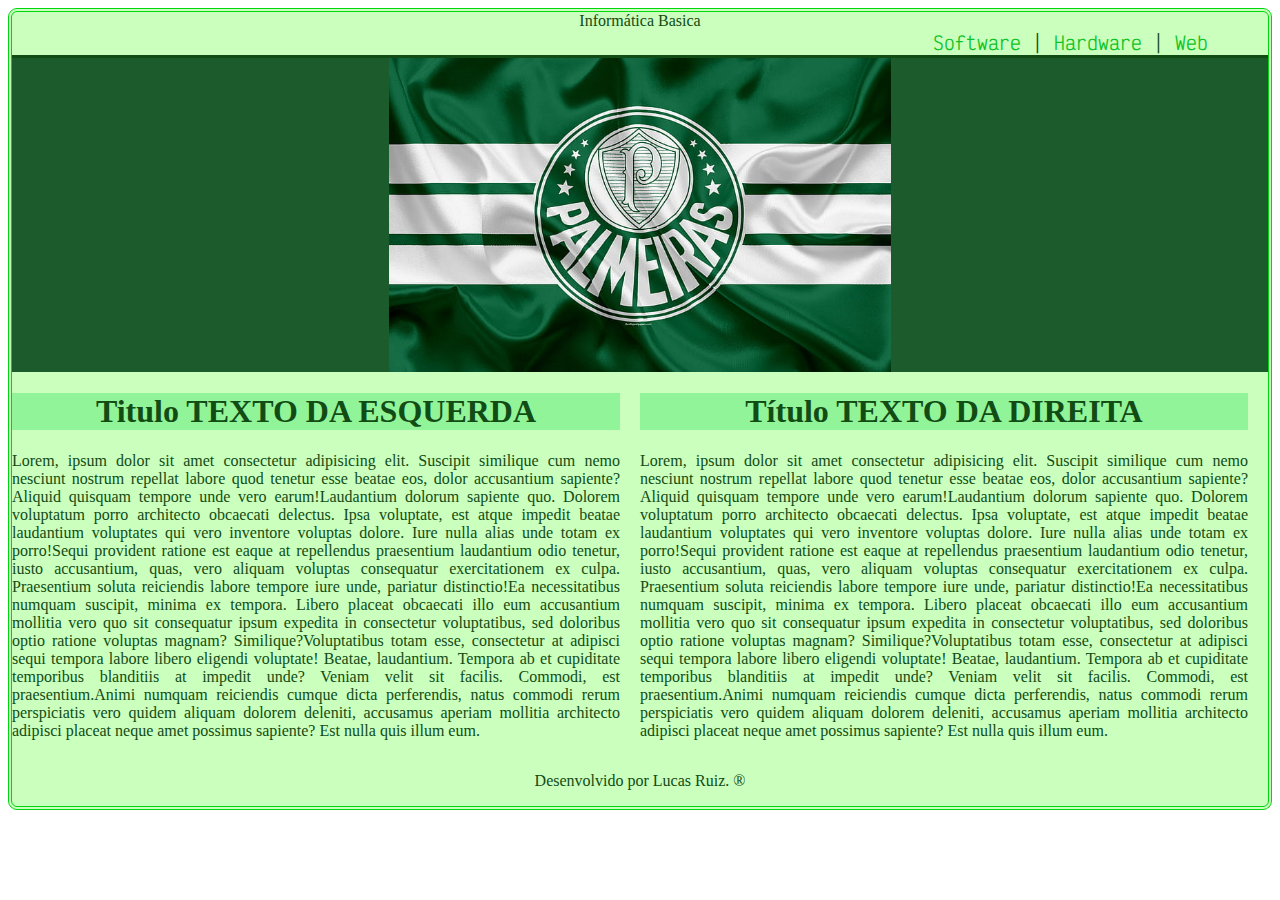
<file: index.html>
<!DOCTYPE html>
<html lang="en">
  <head>
    <meta charset="UTF-8" />
    <meta name="viewport" content="width=device-width, initial-scale=1.0" />
    <title>Informática Basica</title>
    <link rel="stylesheet" href="css/estilo.css">
  </head>
  <body>
    <div class="titulo"
    <h1>Informática Basica</h1>
  </hr>
    <div id="meu_menu" ><!-- abrindo codigo do menu -->
<a href="software.html">Software&nbsp;</a>|
<a href="hardware.html">Hardware&nbsp;</a>|
<a href="web.html">Web</a>
  </div><!-- fechando codigo do menu -->
  <div id="fundo">
    <img src="img/palmeiras.jpg" alt="Escudo do Monstro">
  </div>

  <main>

  <div class="master"> <!-- COMEÇANDO CONTAINER PRINCIPAL -->
<div class="col_esquerda"> <!-- INICIO DA COLUNA ESQUERDA -->
    <div class="titulo_col">
       <h1>Titulo TEXTO DA ESQUERDA</h1>
     </div>
     <p><span>Lorem, ipsum dolor sit amet consectetur adipisicing elit. Suscipit similique cum nemo nesciunt nostrum repellat labore quod tenetur esse beatae eos, dolor accusantium sapiente? Aliquid quisquam tempore unde vero earum!</span><span>Laudantium dolorum sapiente quo. Dolorem voluptatum porro architecto obcaecati delectus. Ipsa voluptate, est atque impedit beatae laudantium voluptates qui vero inventore voluptas dolore. Iure nulla alias unde totam ex porro!</span><span>Sequi provident ratione est eaque at repellendus praesentium laudantium odio tenetur, iusto accusantium, quas, vero aliquam voluptas consequatur exercitationem ex culpa. Praesentium soluta reiciendis labore tempore iure unde, pariatur distinctio!</span><span>Ea necessitatibus numquam suscipit, minima ex tempora. Libero placeat obcaecati illo eum accusantium mollitia vero quo sit consequatur ipsum expedita in consectetur voluptatibus, sed doloribus optio ratione voluptas magnam? Similique?</span><span>Voluptatibus totam esse, consectetur at adipisci sequi tempora labore libero eligendi voluptate! Beatae, laudantium. Tempora ab et cupiditate temporibus blanditiis at impedit unde? Veniam velit sit facilis. Commodi, est praesentium.</span><span>Animi numquam reiciendis cumque dicta perferendis, natus commodi rerum perspiciatis vero quidem aliquam dolorem deleniti, accusamus aperiam mollitia architecto adipisci placeat neque amet possimus sapiente? Est nulla quis illum eum.</span></p>
     
    </div> <!-- FECHANDO COLUNA DA ESQUERDA -->
    <div class="col_direita"> <!-- INICIO DA COLUNA DIREITA-->
      <div class="titulo_col">
         <h1>Título TEXTO DA DIREITA</h1>
       </div>
       <p><span>Lorem, ipsum dolor sit amet consectetur adipisicing elit. Suscipit similique cum nemo nesciunt nostrum repellat labore quod tenetur esse beatae eos, dolor accusantium sapiente? Aliquid quisquam tempore unde vero earum!</span><span>Laudantium dolorum sapiente quo. Dolorem voluptatum porro architecto obcaecati delectus. Ipsa voluptate, est atque impedit beatae laudantium voluptates qui vero inventore voluptas dolore. Iure nulla alias unde totam ex porro!</span><span>Sequi provident ratione est eaque at repellendus praesentium laudantium odio tenetur, iusto accusantium, quas, vero aliquam voluptas consequatur exercitationem ex culpa. Praesentium soluta reiciendis labore tempore iure unde, pariatur distinctio!</span><span>Ea necessitatibus numquam suscipit, minima ex tempora. Libero placeat obcaecati illo eum accusantium mollitia vero quo sit consequatur ipsum expedita in consectetur voluptatibus, sed doloribus optio ratione voluptas magnam? Similique?</span><span>Voluptatibus totam esse, consectetur at adipisci sequi tempora labore libero eligendi voluptate! Beatae, laudantium. Tempora ab et cupiditate temporibus blanditiis at impedit unde? Veniam velit sit facilis. Commodi, est praesentium.</span><span>Animi numquam reiciendis cumque dicta perferendis, natus commodi rerum perspiciatis vero quidem aliquam dolorem deleniti, accusamus aperiam mollitia architecto adipisci placeat neque amet possimus sapiente? Est nulla quis illum eum.</span></p>
       
      </div> <!-- FECHANDO COLUNA DA DIREITA -->
  </div> <!-- FECHANDO CONTEINER PRINCIPAL -->
  </main>

  <footer>  <!-- ABRINDO TAG DO RODAPÉ -->

  <div class="rodape">
    <center>
    
      <p>Desenvolvido por Lucas Ruiz. ® </p>

</footer> <!-- fechando a tag do rodape -->
      
    </center>
  </div>

  </body>
</html>
</file>
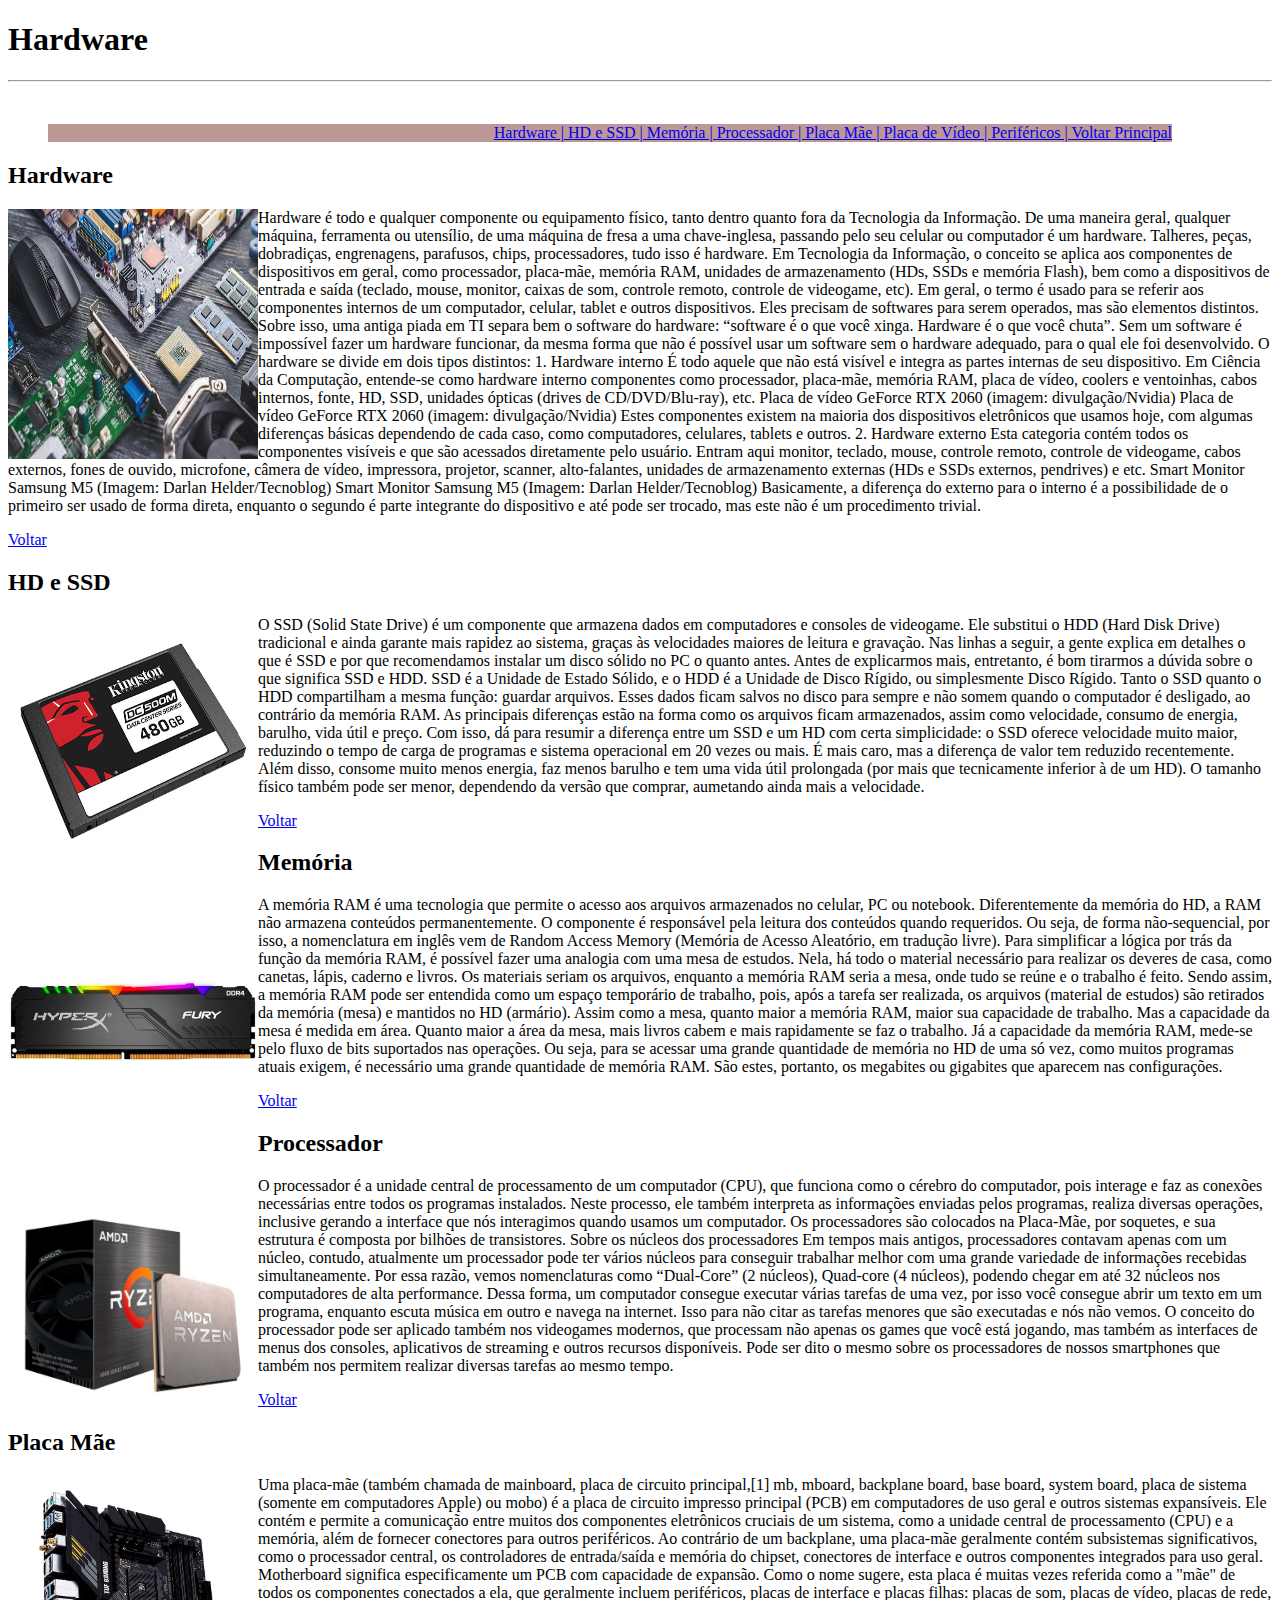
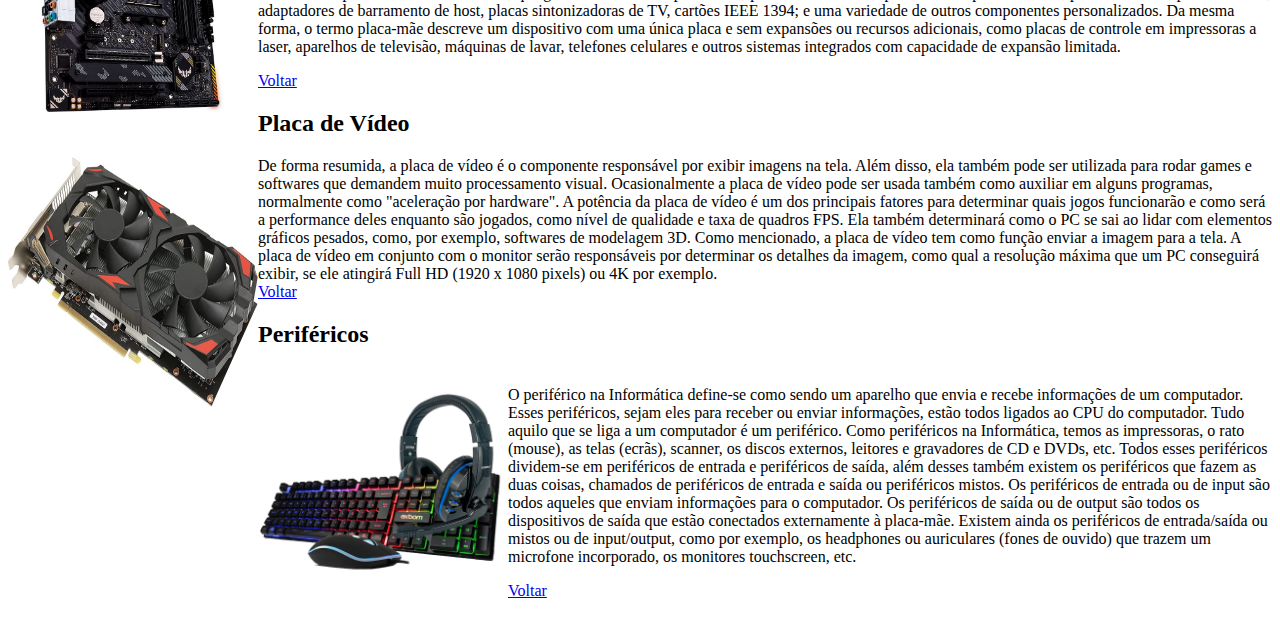
<file: hardware.html>
<!DOCTYPE html>
<html lang="pt-br">
  <head>
    <meta charset="UTF-8" />
    <meta name="viewport" content="width=device-width, initial-scale=1.0" />
    <title>Hardware</title>
  </head>
  <body>
    <h1>Hardware</h1>
    <hr />
    <br />
    <ul>
  <div align="right" style="margin-right: 100px;background-color: #be9797;">
  <a href="#hardware"</a>Hardware | </a>
  <a href="#hdssd"</a>HD e SSD | </a>
  <a href="#memoria"</a>Memória | </a>
  <a href="#processador"</a>Processador | </a>
  <a href="#placamae"</a>Placa Mãe | </a>
  <a href="#placadevideo"</a>Placa de Vídeo | </a>
  <a href="#perifericos"</a>Periféricos | </a>
  <a href="index.html"</a>Voltar Principal</a>
    </ul>
    <section>
      <article id="hardware">
        <h2>Hardware</h2>
        <p>
          <img src="img/hardware.jpg" alt="Componentes de Hardware" width="250" height="250" align="left"
          <br>
          Hardware é todo e qualquer componente ou equipamento físico, tanto
          dentro quanto fora da Tecnologia da Informação. De uma maneira geral,
          qualquer máquina, ferramenta ou utensílio, de uma máquina de fresa a
          uma chave-inglesa, passando pelo seu celular ou computador é um
          hardware. Talheres, peças, dobradiças, engrenagens, parafusos, chips,
          processadores, tudo isso é hardware. Em Tecnologia da Informação, o
          conceito se aplica aos componentes de dispositivos em geral, como
          processador, placa-mãe, memória RAM, unidades de armazenamento (HDs,
          SSDs e memória Flash), bem como a dispositivos de entrada e saída
          (teclado, mouse, monitor, caixas de som, controle remoto, controle de
          videogame, etc). Em geral, o termo é usado para se referir aos
          componentes internos de um computador, celular, tablet e outros
          dispositivos. Eles precisam de softwares para serem operados, mas são
          elementos distintos. Sobre isso, uma antiga piada em TI separa bem o
          software do hardware: “software é o que você xinga. Hardware é o que
          você chuta”. Sem um software é impossível fazer um hardware funcionar,
          da mesma forma que não é possível usar um software sem o hardware
          adequado, para o qual ele foi desenvolvido. O hardware se divide em
          dois tipos distintos: 1. Hardware interno É todo aquele que não está
          visível e integra as partes internas de seu dispositivo. Em Ciência da
          Computação, entende-se como hardware interno componentes como
          processador, placa-mãe, memória RAM, placa de vídeo, coolers e
          ventoinhas, cabos internos, fonte, HD, SSD, unidades ópticas (drives
          de CD/DVD/Blu-ray), etc. Placa de vídeo GeForce RTX 2060 (imagem:
          divulgação/Nvidia) Placa de vídeo GeForce RTX 2060 (imagem:
          divulgação/Nvidia) Estes componentes existem na maioria dos
          dispositivos eletrônicos que usamos hoje, com algumas diferenças
          básicas dependendo de cada caso, como computadores, celulares, tablets
          e outros. 2. Hardware externo Esta categoria contém todos os
          componentes visíveis e que são acessados diretamente pelo usuário.
          Entram aqui monitor, teclado, mouse, controle remoto, controle de
          videogame, cabos externos, fones de ouvido, microfone, câmera de
          vídeo, impressora, projetor, scanner, alto-falantes, unidades de
          armazenamento externas (HDs e SSDs externos, pendrives) e etc. Smart
          Monitor Samsung M5 (Imagem: Darlan Helder/Tecnoblog) Smart Monitor
          Samsung M5 (Imagem: Darlan Helder/Tecnoblog) Basicamente, a diferença
          do externo para o interno é a possibilidade de o primeiro ser usado de
          forma direta, enquanto o segundo é parte integrante do dispositivo e
          até pode ser trocado, mas este não é um procedimento trivial.
        </br>
        </p>
        <a href="#">Voltar</a>
      </article>
    </section>
    <section>
      <article id="hdssd">
        <h2>HD e SSD</h2>
        <p>
          <img src="img/ssd.jpg" alt="SSD" width="250" height="250" align="left"
          <br>
          O SSD (Solid State Drive) é um componente que armazena dados em
          computadores e consoles de videogame. Ele substitui o HDD (Hard Disk
          Drive) tradicional e ainda garante mais rapidez ao sistema, graças às
          velocidades maiores de leitura e gravação. Nas linhas a seguir, a
          gente explica em detalhes o que é SSD e por que recomendamos instalar
          um disco sólido no PC o quanto antes. Antes de explicarmos mais,
          entretanto, é bom tirarmos a dúvida sobre o que significa SSD e HDD.
          SSD é a Unidade de Estado Sólido, e o HDD é a Unidade de Disco Rígido,
          ou simplesmente Disco Rígido. Tanto o SSD quanto o HDD compartilham a
          mesma função: guardar arquivos. Esses dados ficam salvos no disco para
          sempre e não somem quando o computador é desligado, ao contrário da
          memória RAM. As principais diferenças estão na forma como os arquivos
          ficam armazenados, assim como velocidade, consumo de energia, barulho,
          vida útil e preço. Com isso, dá para resumir a diferença entre um SSD
          e um HD com certa simplicidade: o SSD oferece velocidade muito maior,
          reduzindo o tempo de carga de programas e sistema operacional em 20
          vezes ou mais. É mais caro, mas a diferença de valor tem reduzido
          recentemente. Além disso, consome muito menos energia, faz menos
          barulho e tem uma vida útil prolongada (por mais que tecnicamente
          inferior à de um HD). O tamanho físico também pode ser menor,
          dependendo da versão que comprar, aumetando ainda mais a velocidade.
        </br>
        </p>
        <a href="#">Voltar</a>
      </article>
    </section>
    <section>
      <article id="memoria">
        <h2>Memória</h2>
        <p>
          <img src="img/memoria ram.jpg" alt="Memória RAM" width="250" height="250" align="left"
          <br>
          A memória RAM é uma tecnologia que permite o acesso aos arquivos
          armazenados no celular, PC ou notebook. Diferentemente da memória do
          HD, a RAM não armazena conteúdos permanentemente. O componente é
          responsável pela leitura dos conteúdos quando requeridos. Ou seja, de
          forma não-sequencial, por isso, a nomenclatura em inglês vem de Random
          Access Memory (Memória de Acesso Aleatório, em tradução livre). Para
          simplificar a lógica por trás da função da memória RAM, é possível
          fazer uma analogia com uma mesa de estudos. Nela, há todo o material
          necessário para realizar os deveres de casa, como canetas, lápis,
          caderno e livros. Os materiais seriam os arquivos, enquanto a memória
          RAM seria a mesa, onde tudo se reúne e o trabalho é feito. Sendo
          assim, a memória RAM pode ser entendida como um espaço temporário de
          trabalho, pois, após a tarefa ser realizada, os arquivos (material de
          estudos) são retirados da memória (mesa) e mantidos no HD (armário).
          Assim como a mesa, quanto maior a memória RAM, maior sua capacidade de
          trabalho. Mas a capacidade da mesa é medida em área. Quanto maior a
          área da mesa, mais livros cabem e mais rapidamente se faz o trabalho.
          Já a capacidade da memória RAM, mede-se pelo fluxo de bits suportados
          nas operações. Ou seja, para se acessar uma grande quantidade de
          memória no HD de uma só vez, como muitos programas atuais exigem, é
          necessário uma grande quantidade de memória RAM. São estes, portanto,
          os megabites ou gigabites que aparecem nas configurações.
        </br>
        </p>
        <a href="#">Voltar</a>
      </article>
    </section>
    <section>
      <article id="processador">
        <h2>Processador</h2>
        <p>
          <img src="img/processaodr.png" alt="Processador" width="250" height="250" align="left"
          <br>
          O processador é a unidade central de processamento de um computador
          (CPU), que funciona como o cérebro do computador, pois interage e faz
          as conexões necessárias entre todos os programas instalados. Neste
          processo, ele também interpreta as informações enviadas pelos
          programas, realiza diversas operações, inclusive gerando a interface
          que nós interagimos quando usamos um computador. Os processadores são
          colocados na Placa-Mãe, por soquetes, e sua estrutura é composta por
          bilhões de transistores. Sobre os núcleos dos processadores Em tempos
          mais antigos, processadores contavam apenas com um núcleo, contudo,
          atualmente um processador pode ter vários núcleos para conseguir
          trabalhar melhor com uma grande variedade de informações recebidas
          simultaneamente. Por essa razão, vemos nomenclaturas como “Dual-Core”
          (2 núcleos), Quad-core (4 núcleos), podendo chegar em até 32 núcleos
          nos computadores de alta performance. Dessa forma, um computador
          consegue executar várias tarefas de uma vez, por isso você consegue
          abrir um texto em um programa, enquanto escuta música em outro e
          navega na internet. Isso para não citar as tarefas menores que são
          executadas e nós não vemos. O conceito do processador pode ser
          aplicado também nos videogames modernos, que processam não apenas os
          games que você está jogando, mas também as interfaces de menus dos
          consoles, aplicativos de streaming e outros recursos disponíveis. Pode
          ser dito o mesmo sobre os processadores de nossos smartphones que
          também nos permitem realizar diversas tarefas ao mesmo tempo.
        </br>
        </p>
        <a href="#">Voltar</a>
      </article>
    </section>
    <section>
      <article id="placamae">
        <h2>Placa Mãe</h2>
        <p>
          <img src="img/placa mae.jpg" alt="Placa Mãe" width="250" height="250" align="left"
          <br>
          Uma placa-mãe (também chamada de mainboard, placa de circuito
          principal,[1] mb, mboard, backplane board, base board, system board,
          placa de sistema (somente em computadores Apple) ou mobo) é a placa de
          circuito impresso principal (PCB) em computadores de uso geral e
          outros sistemas expansíveis. Ele contém e permite a comunicação entre
          muitos dos componentes eletrônicos cruciais de um sistema, como a
          unidade central de processamento (CPU) e a memória, além de fornecer
          conectores para outros periféricos. Ao contrário de um backplane, uma
          placa-mãe geralmente contém subsistemas significativos, como o
          processador central, os controladores de entrada/saída e memória do
          chipset, conectores de interface e outros componentes integrados para
          uso geral. Motherboard significa especificamente um PCB com capacidade
          de expansão. Como o nome sugere, esta placa é muitas vezes referida
          como a "mãe" de todos os componentes conectados a ela, que geralmente
          incluem periféricos, placas de interface e placas filhas: placas de
          som, placas de vídeo, placas de rede, adaptadores de barramento de
          host, placas sintonizadoras de TV, cartões IEEE 1394; e uma variedade
          de outros componentes personalizados. Da mesma forma, o termo
          placa-mãe descreve um dispositivo com uma única placa e sem expansões
          ou recursos adicionais, como placas de controle em impressoras a
          laser, aparelhos de televisão, máquinas de lavar, telefones celulares
          e outros sistemas integrados com capacidade de expansão limitada.
        </br>
        </p>
        <a href="#">Voltar</a>
      </article>
    </section>
    <section>
      <article id="placadevideo">
        <h2>Placa de Vídeo</h2>
        <p>
          <img src="img/placa de video.jpg" alt="Placa de Vídeo" width="250" height="250" align="left"
          <br>
          De forma resumida, a placa de vídeo é o componente responsável por
          exibir imagens na tela. Além disso, ela também pode ser utilizada para
          rodar games e softwares que demandem muito processamento visual.
          Ocasionalmente a placa de vídeo pode ser usada também como auxiliar em
          alguns programas, normalmente como "aceleração por hardware". A
          potência da placa de vídeo é um dos principais fatores para determinar
          quais jogos funcionarão e como será a performance deles enquanto são
          jogados, como nível de qualidade e taxa de quadros FPS. Ela também
          determinará como o PC se sai ao lidar com elementos gráficos pesados,
          como, por exemplo, softwares de modelagem 3D. Como mencionado, a placa
          de vídeo tem como função enviar a imagem para a tela. A placa de vídeo
          em conjunto com o monitor serão responsáveis por determinar os
          detalhes da imagem, como qual a resolução máxima que um PC conseguirá
          exibir, se ele atingirá Full HD (1920 x 1080 pixels) ou 4K por
          exemplo.
        <br>
        <a href="#">Voltar</a>
        </p>
        
      </article>
    </section>
    <section>
      <p>
      <article id="perifericos">
        <h2>Periféricos</h2>
        <br>
      
          <img src="img/perifericos.jpg" alt="Periféricos de Computador" width="250" height="250" align="left"
         
          <p>O periférico na Informática define-se como sendo um aparelho que envia
          e recebe informações de um computador. Esses periféricos, sejam eles
          para receber ou enviar informações, estão todos ligados ao CPU do
          computador. Tudo aquilo que se liga a um computador é um periférico.
          Como periféricos na Informática, temos as impressoras, o rato (mouse),
          as telas (ecrãs), scanner, os discos externos, leitores e gravadores
          de CD e DVDs, etc. Todos esses periféricos dividem-se em periféricos
          de entrada e periféricos de saída, além desses também existem os
          periféricos que fazem as duas coisas, chamados de periféricos de
          entrada e saída ou periféricos mistos. Os periféricos de entrada ou de
          input são todos aqueles que enviam informações para o computador. Os
          periféricos de saída ou de output são todos os dispositivos de saída
          que estão conectados externamente à placa-mãe. Existem ainda os
          periféricos de entrada/saída ou mistos ou de input/output, como por
          exemplo, os headphones ou auriculares (fones de ouvido) que trazem um
          microfone incorporado, os monitores touchscreen, etc.
        </p>
        <a href="#">Voltar</a>
      </article>
      </p>
    </section>
  </body>
</html>
</file>
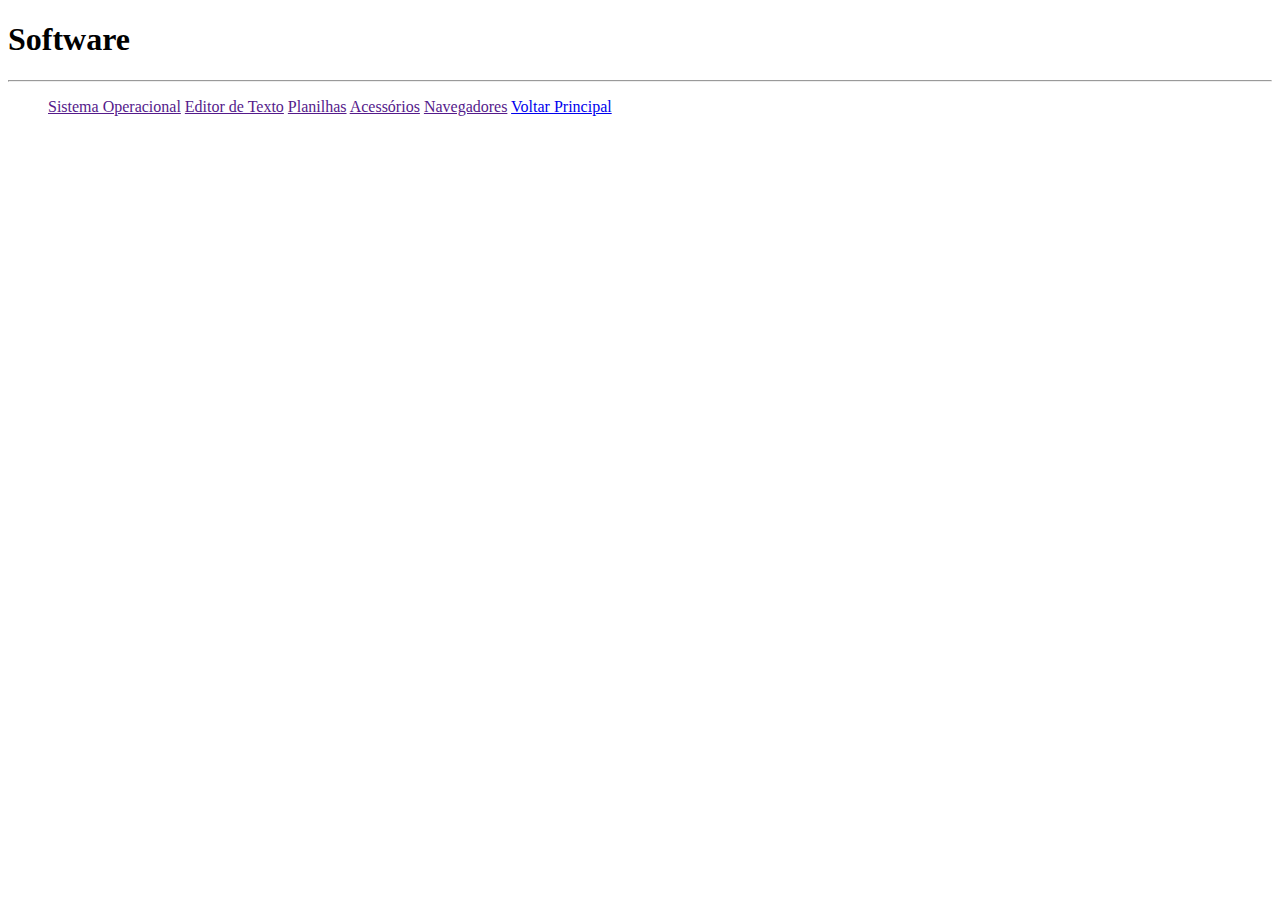
<file: software.html>
<!DOCTYPE html>
<html lang="en">
  <head>
    <meta charset="UTF-8" />
    <meta name="viewport" content="width=device-width, initial-scale=1.0" />
    <title>Document</title>
  </head>
  <body>
    <h1>Software</h1>
    <hr />
    <ul>
      <div align="right" style="margin-right: 100px;background-color: #be9797"></div>
      <a href="">Sistema Operacional</a></li>
      <a href="">Editor de Texto</a></li>
      <a href="">Planilhas</a></li>
      <a href="">Acessórios</a></li>
      <a href="">Navegadores</a></li>
      <a href="index.html">Voltar Principal</a></li>
    </ul>
    
    <section>
      <article>
        <h2></h2>
      </article>
    </section>
    <section>
      <article>
        <h2></h2>
      </article>
    </section>
    <section>
      <article>
        <h2></h2>
      </article>
    </section>
    <section>
      <article>
        <h2></h2>
      </article>
    </section>
    <section>
      <article>
        <h2></h2>
      </article>
    </section>
    <section>
      <article>
        <h2></h2>
      </article>
    </section>
  </body>
</html>
</file>
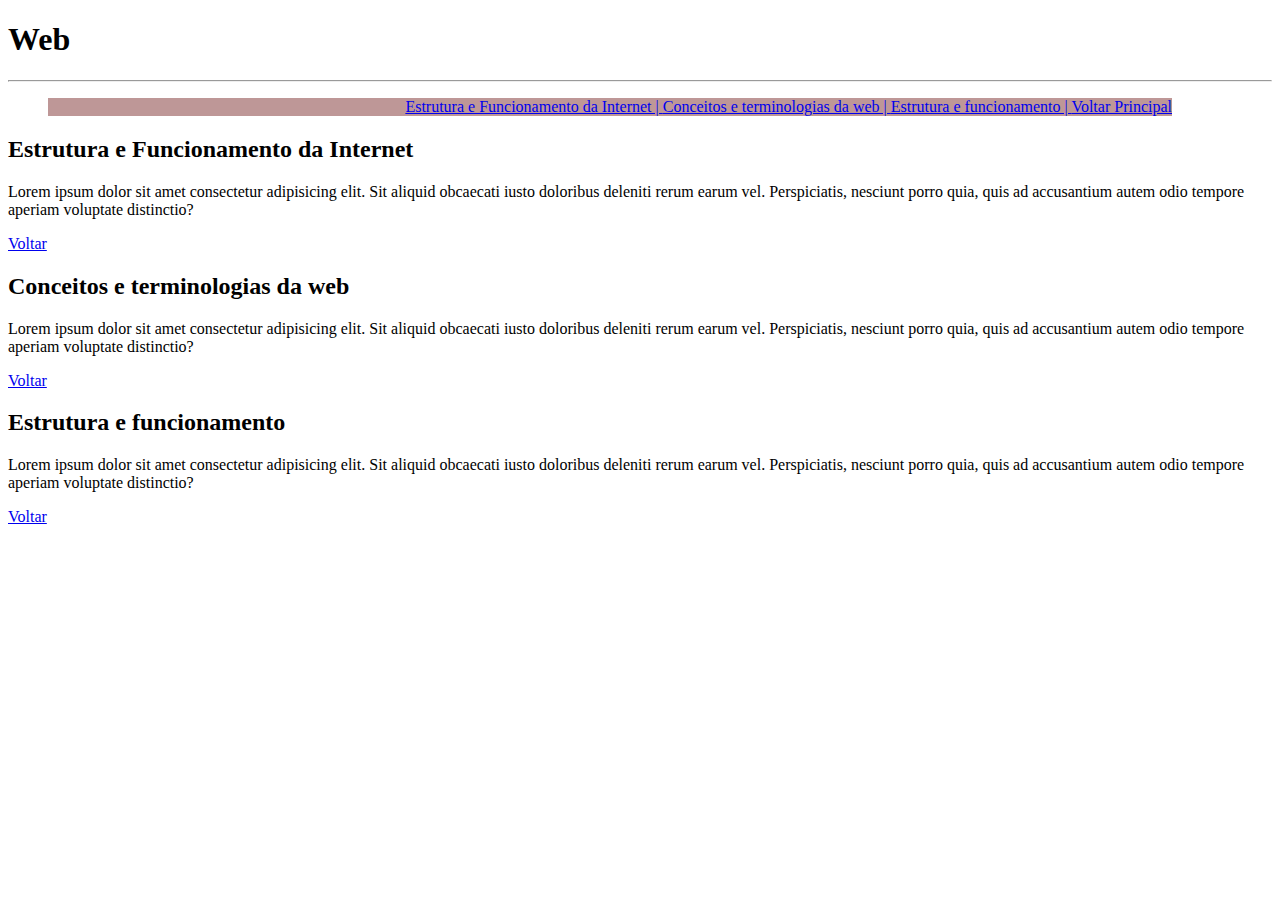
<file: web.html>
<!DOCTYPE html>
<html lang="en">
  <head>
    <meta charset="UTF-8" />
    <meta name="viewport" content="width=device-width, initial-scale=1.0" />
    <title>Document</title>
  </head>
  <body>
    <h1>Web</h1>
    <hr />
    <ul>
      <div align="right" style="margin-right: 100px;background-color: #be9797">
    <a href="#internet">Estrutura e Funcionamento da Internet | </a></li>
    <a href="#terminologias">Conceitos e terminologias da web | </a></li>
    <a href="#estrutura">Estrutura e funcionamento | </a></li>
    <a href="index.html">Voltar Principal</a></li>
    </ul>
    <section>
      <article id="internet">
        <h2>Estrutura e Funcionamento da Internet</h2>
        <p>
          <span>
            Lorem ipsum dolor sit amet consectetur adipisicing elit. Sit aliquid
            obcaecati iusto doloribus deleniti rerum earum vel. Perspiciatis,
            nesciunt porro quia, quis ad accusantium autem odio tempore aperiam
            voluptate distinctio?
          </span>
        </p>
        <a href="#">Voltar</a>
      </article>
    </section>
    <section>
      <article id="terminologias">
        <h2>Conceitos e terminologias da web</h2>
        <p>
          <span>
            Lorem ipsum dolor sit amet consectetur adipisicing elit. Sit aliquid
            obcaecati iusto doloribus deleniti rerum earum vel. Perspiciatis,
            nesciunt porro quia, quis ad accusantium autem odio tempore aperiam
            voluptate distinctio?
          </span>
        </p>
        <a href="#">Voltar</a>
      </article>
    </section>
    <section>
      <article id="estrutura">
        <h2>Estrutura e funcionamento</h2>
        <p>
          <span>
            Lorem ipsum dolor sit amet consectetur adipisicing elit. Sit aliquid
            obcaecati iusto doloribus deleniti rerum earum vel. Perspiciatis,
            nesciunt porro quia, quis ad accusantium autem odio tempore aperiam
            voluptate distinctio?
          </span>
        </p>
        <a href="#">Voltar</a>
      </article>
    </section>
    <section>
      <article>
        <h2></h2>
      </article>
    </section>
    <section>
      <article>
        <h2></h2>
      </article>
    </section>
  </body>
</html>
</file>
<file: css/estilo.css>
@import url('https://fonts.googleapis.com/css2?family=VT323&family=Victor+Mono:wght@100;200&display=swap');

#meu_menu{/* ABRINDO ID DO MENU */
text-align: right;
/* padding margem interna */
padding-right: 60px;
/* COLOCANDO BORDA INFERIOR */
border-bottom: solid;
/* tamanho da fonte do menu */
font-size: 18px;
font-family: 'Victor Mono',sans-serif;
}/* FECHANDO ID DO MENU */

/* CHAMANDO A CLASSE MAE */
#meu_menu a{
    text-decoration: none;
    color: #0ec326;
}
/* COLOCANDO EFEITO DE SOBRE NO MENU */
#meu_menu a:hover{
    color:#021a03;
    background-color: #61d569;
    transition: 0.3s;
    opacity: 0.6;
}
.titulo{
    text-align: center;
    background-color: #cbffbd;
    color: #114c15;
    border-style:double;
    border-color: #00d60e;
    border-radius: 9px;
    border-width: 4px;
}

#fundo{
    display: flex;
    background-color: #1c5b2b;
    justify-content: center;
}
img{
    width: 40%;
}

/* TRABALHANDO COM A DIV PRINCIPAL */

.master{
    display:flex
}

.col_esquerda{
    margin-right: 20px;
    text-align: justify;
}
.col_direita{
    margin-right: 20px;
    text-align: justify;
}

.titulo_col{
    text-align: center;
    background-color: #92f499;
}
</file>
